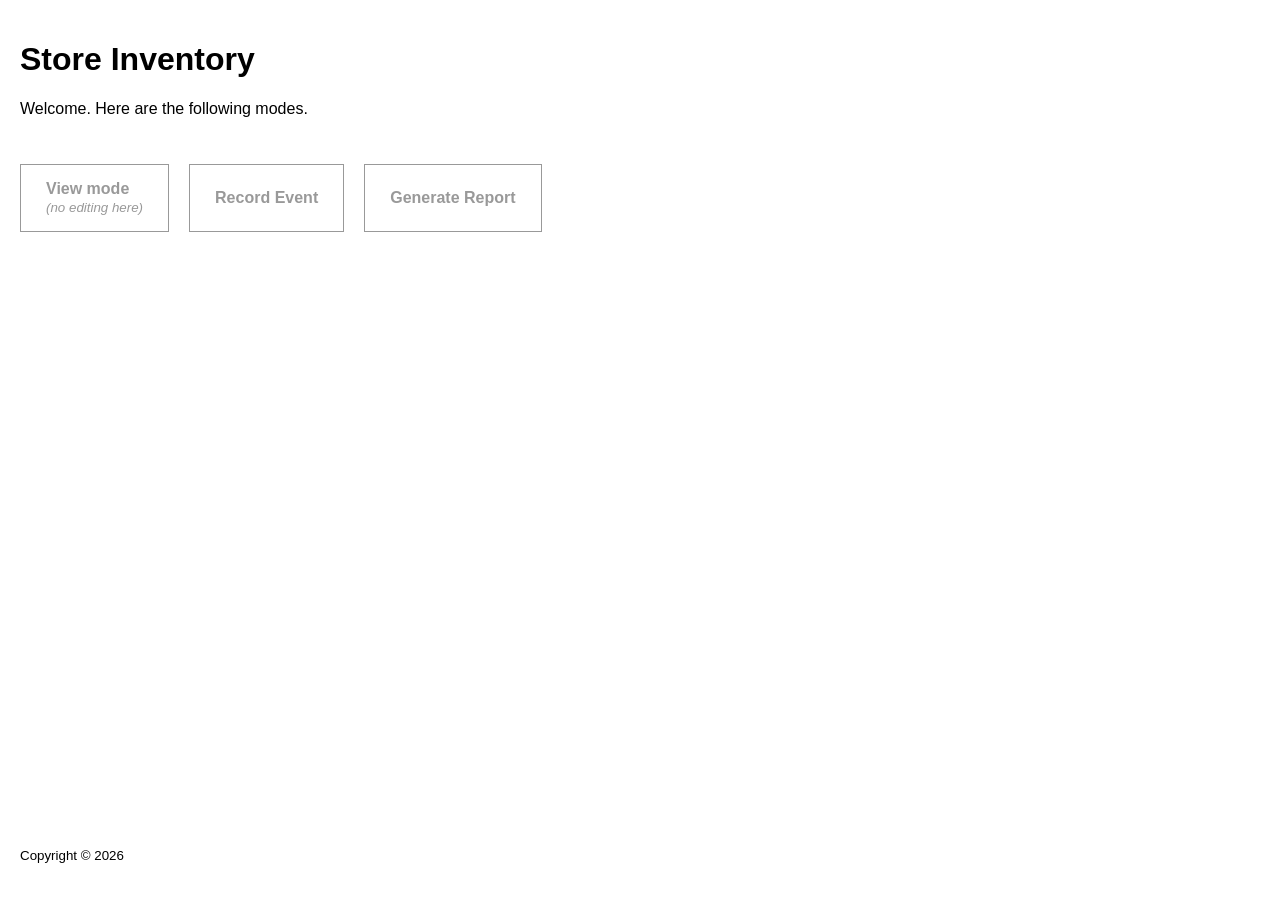
<file: index.html>
<!DOCTYPE html>
<html lang="en">
<head>
    <meta charset="UTF-8">
    <meta name="viewport" content="width=device-width, initial-scale=1.0">
    <title>Store Inventory</title>
    <link rel="stylesheet" href="style.css">
</head>
<body>

    <header>
        <h1>Store Inventory</h1>
        <p>Welcome. Here are the following modes.</p>
    </header>

    <main>
        <div class="modes">
            <button class="mode-btn" disabled><strong>View mode</strong><br><small><em>(no editing here)</em></small></button>
            <button class="mode-btn" disabled><strong>Record Event</strong></button>
            <button class="mode-btn" disabled><strong>Generate Report</strong></button>
        </div>
    </main>

    <footer>
        <p><small>Copyright &copy; 2026</small></p>
    </footer>

</body>
</html>
</file>
<file: style.css>
body {
    font-family: Arial, sans-serif;
    margin: 20px;
    display: flex;
    flex-direction: column;
    min-height: calc(100vh - 40px);
}

header {
    margin-bottom: 30px;
}

.modes {
    display: flex;
    gap: 20px;
    margin-bottom: 40px;
}

.mode-btn {
    padding: 15px 25px;
    font-size: 16px;
    cursor: pointer;
    text-align: left;
    background: none;
    border: 1px solid #000;
}

.mode-btn:disabled {
    border-color: #999;
    color: #999;
    cursor: not-allowed;
}

footer {
    margin-top: auto;
}
</file>
